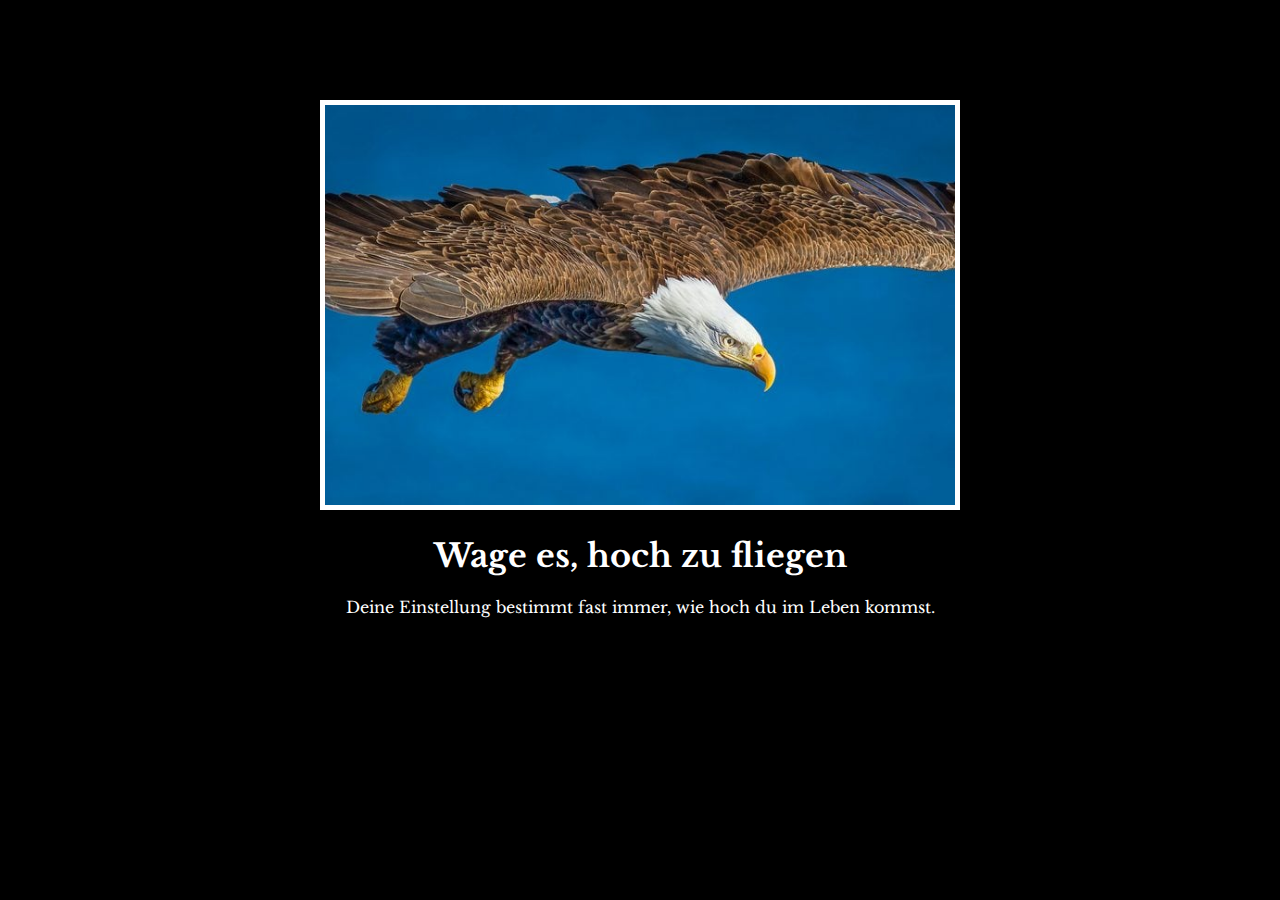
<file: section-06-css-properties/index.html>
<!DOCTYPE html>
<html lang="de">
<head>
  <meta charset="UTF-8" />
  <meta name="viewport" content="width=device-width, initial-scale=1.0" />

  <title>Motivationsposter</title>

  <!-- Google Font: Libre Baskerville -->
  <link rel="preconnect" href="https://fonts.googleapis.com">
  <link rel="preconnect" href="https://fonts.gstatic.com" crossorigin>
  <link href="https://fonts.googleapis.com/css2?family=Libre+Baskerville:wght@400;700&display=swap" rel="stylesheet">

  <link rel="stylesheet" href="./style.css" />
</head>
<body>
  <div class="poster">
    <img class="poster-image" src="./assets/images/eagle.jpg" alt="Fliegender Adler" />

    <h1>Wage es, hoch zu fliegen</h1>
    <p>Deine Einstellung bestimmt fast immer, wie hoch du im Leben kommst.</p>
  </div>
</body>
</html>
</file>
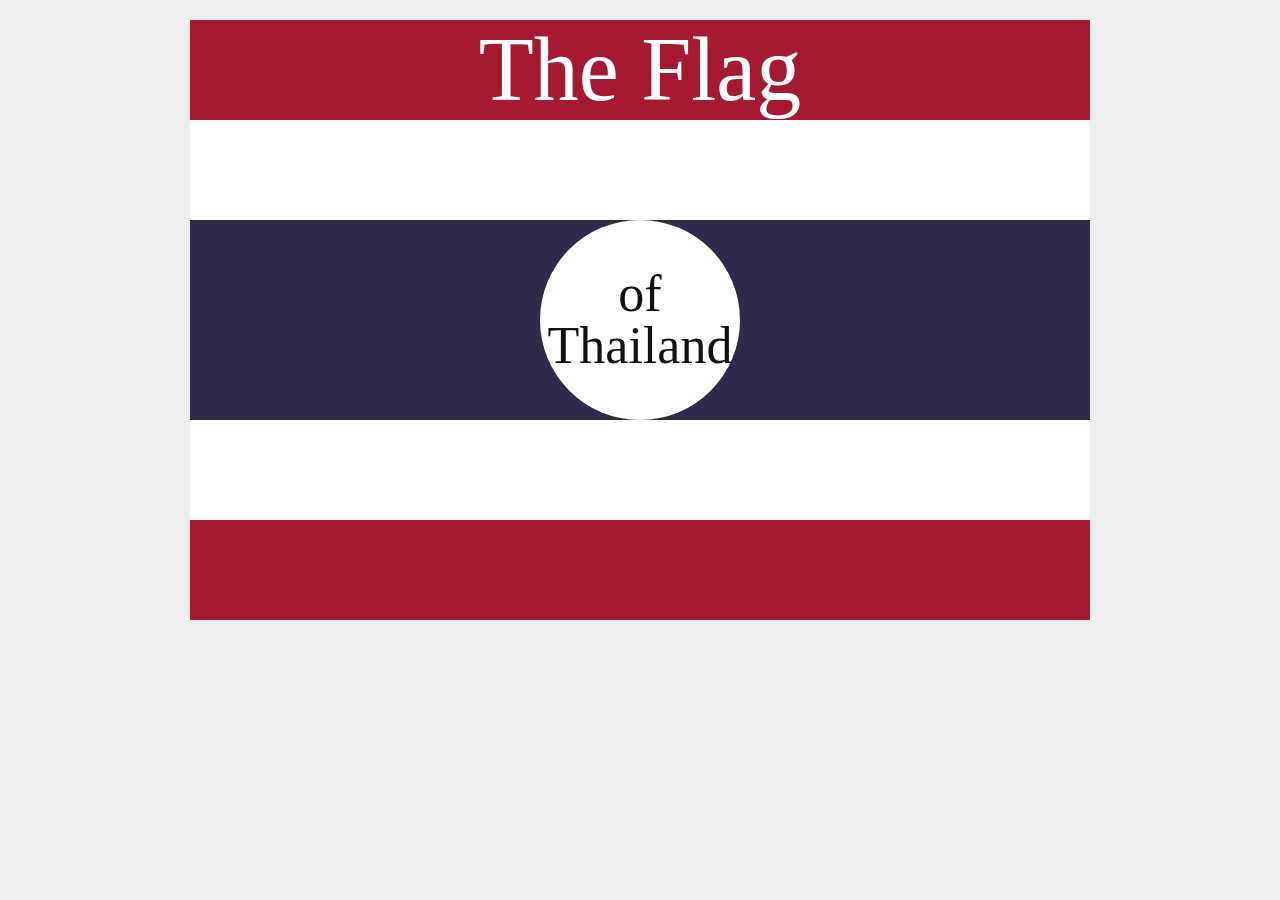
<file: section-07-intermediate-css/index.html>
<!DOCTYPE html>
<html lang="en">
<head>
  <meta charset="UTF-8" />
  <title>The Flag of Thailand</title>
  <link rel="stylesheet" href="style.css" />
</head>
<body>

  <div class="flag">
    <div class="stripe red">
      <p class="top-text">The Flag</p>
    </div>

    <div class="stripe white"></div>

    <div class="stripe blue">
      <div class="circle">
        <p class="circle-text">of<br>Thailand</p>
      </div>
    </div>

    <div class="stripe white"></div>

    <div class="stripe red"></div>
  </div>

</body>
</html>
</file>
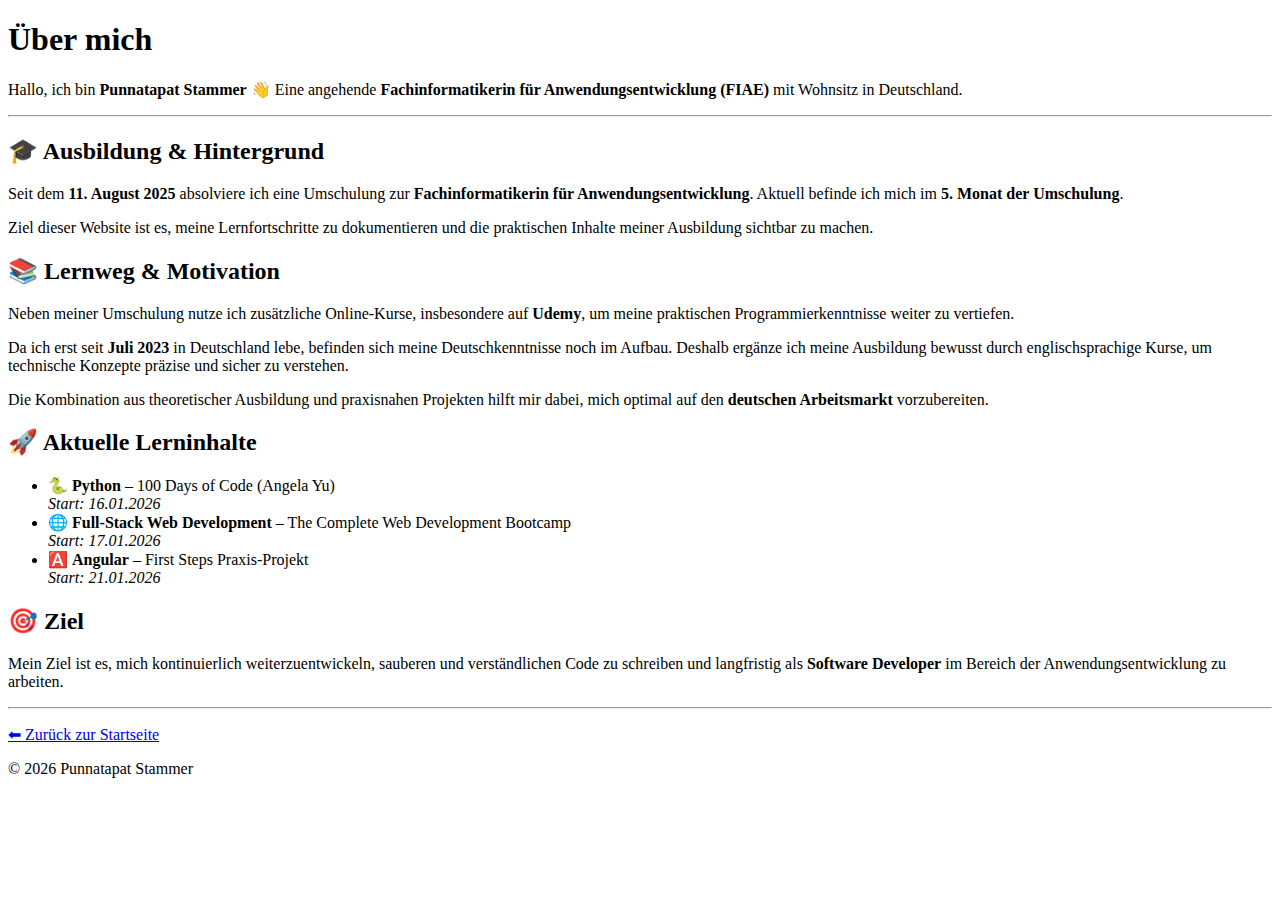
<file: section-04-multi-page-websites/about.html>
<!DOCTYPE html>
<html lang="de">
<head>
  <meta charset="UTF-8">
  <title>About Me | Punnatapat Stammer</title>
</head>

<body>

  <header>
    <h1>Über mich</h1>
    <p>
      Hallo, ich bin <strong>Punnatapat Stammer</strong> 👋  
      Eine angehende <strong>Fachinformatikerin für Anwendungsentwicklung (FIAE)</strong> mit Wohnsitz in Deutschland.
    </p>
    <hr>
  </header>

  <main>

    <section>
      <h2>🎓 Ausbildung & Hintergrund</h2>
      <p>
        Seit dem <strong>11. August 2025</strong> absolviere ich eine Umschulung zur
        <strong>Fachinformatikerin für Anwendungsentwicklung</strong>.
        Aktuell befinde ich mich im <strong>5. Monat der Umschulung</strong>.
      </p>
      <p>
        Ziel dieser Website ist es, meine Lernfortschritte zu dokumentieren
        und die praktischen Inhalte meiner Ausbildung sichtbar zu machen.
      </p>
    </section>

    <section>
      <h2>📚 Lernweg & Motivation</h2>
      <p>
        Neben meiner Umschulung nutze ich zusätzliche Online-Kurse,
        insbesondere auf <strong>Udemy</strong>, um meine praktischen
        Programmierkenntnisse weiter zu vertiefen.
      </p>
      <p>
        Da ich erst seit <strong>Juli 2023</strong> in Deutschland lebe,
        befinden sich meine Deutschkenntnisse noch im Aufbau.
        Deshalb ergänze ich meine Ausbildung bewusst durch
        englischsprachige Kurse, um technische Konzepte
        präzise und sicher zu verstehen.
      </p>
      <p>
        Die Kombination aus theoretischer Ausbildung und praxisnahen
        Projekten hilft mir dabei, mich optimal auf den
        <strong>deutschen Arbeitsmarkt</strong> vorzubereiten.
      </p>
    </section>

    <section>
      <h2>🚀 Aktuelle Lerninhalte</h2>
      <ul>
        <li>
          🐍 <strong>Python</strong> – 100 Days of Code (Angela Yu)  
          <br><em>Start: 16.01.2026</em>
        </li>
        <li>
          🌐 <strong>Full-Stack Web Development</strong> – The Complete Web Development Bootcamp  
          <br><em>Start: 17.01.2026</em>
        </li>
        <li>
          🅰️ <strong>Angular</strong> – First Steps Praxis-Projekt  
          <br><em>Start: 21.01.2026</em>
        </li>
      </ul>
    </section>

    <section>
      <h2>🎯 Ziel</h2>
      <p>
        Mein Ziel ist es, mich kontinuierlich weiterzuentwickeln,
        sauberen und verständlichen Code zu schreiben
        und langfristig als <strong>Software Developer</strong>
        im Bereich der Anwendungsentwicklung zu arbeiten.
      </p>
    </section>

  </main>

  <footer>
    <hr>
    <p>
      <a href="index.html">⬅ Zurück zur Startseite</a>
    </p>
    <p>© 2026 Punnatapat Stammer</p>
  </footer>

</body>
</html>
</file>
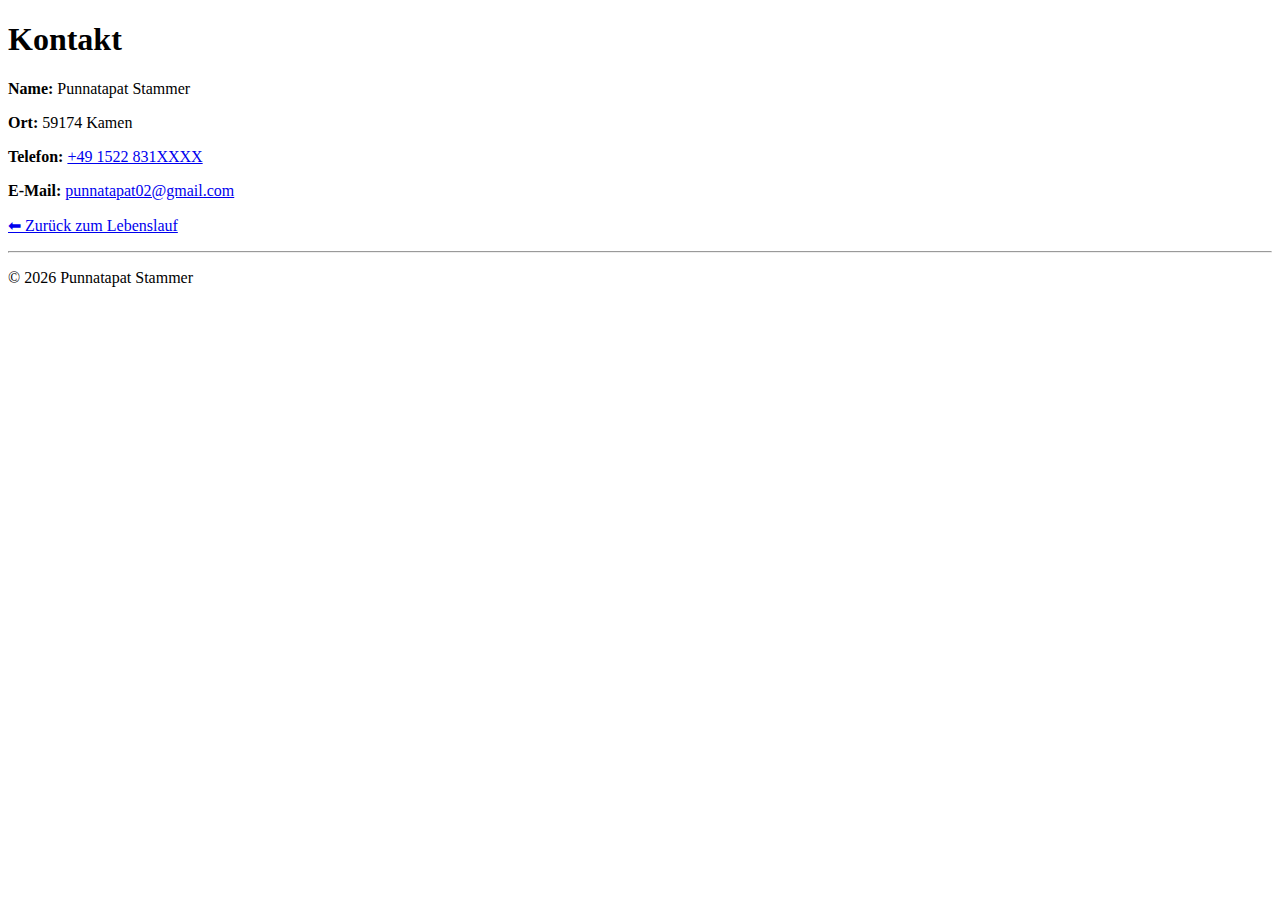
<file: section-04-multi-page-websites/contact.html>
<!DOCTYPE html>
<html lang="de">
  <head>
    <meta charset="UTF-8" />
    <title>Kontakt</title>
  </head>

  <body>
    <header>
      <h1>Kontakt</h1>
    </header>

    <main>
      <p><strong>Name:</strong> Punnatapat Stammer</p>
      <p><strong>Ort:</strong> 59174 Kamen</p>
      <p>
        <strong>Telefon:</strong>
        <a href="tel:+4915228318484">+49 1522 831XXXX</a>
      </p>
      <p>
        <strong>E-Mail:</strong>
        <a href="mailto:punnatapat02@gmail.com">punnatapat02@gmail.com</a>
      </p>

      <p>
        <a href="index.html">⬅ Zurück zum Lebenslauf</a>
      </p>
    </main>

    <footer>
      <hr />
      <p>© 2026 Punnatapat Stammer</p>
    </footer>
  </body>
</html>
</file>
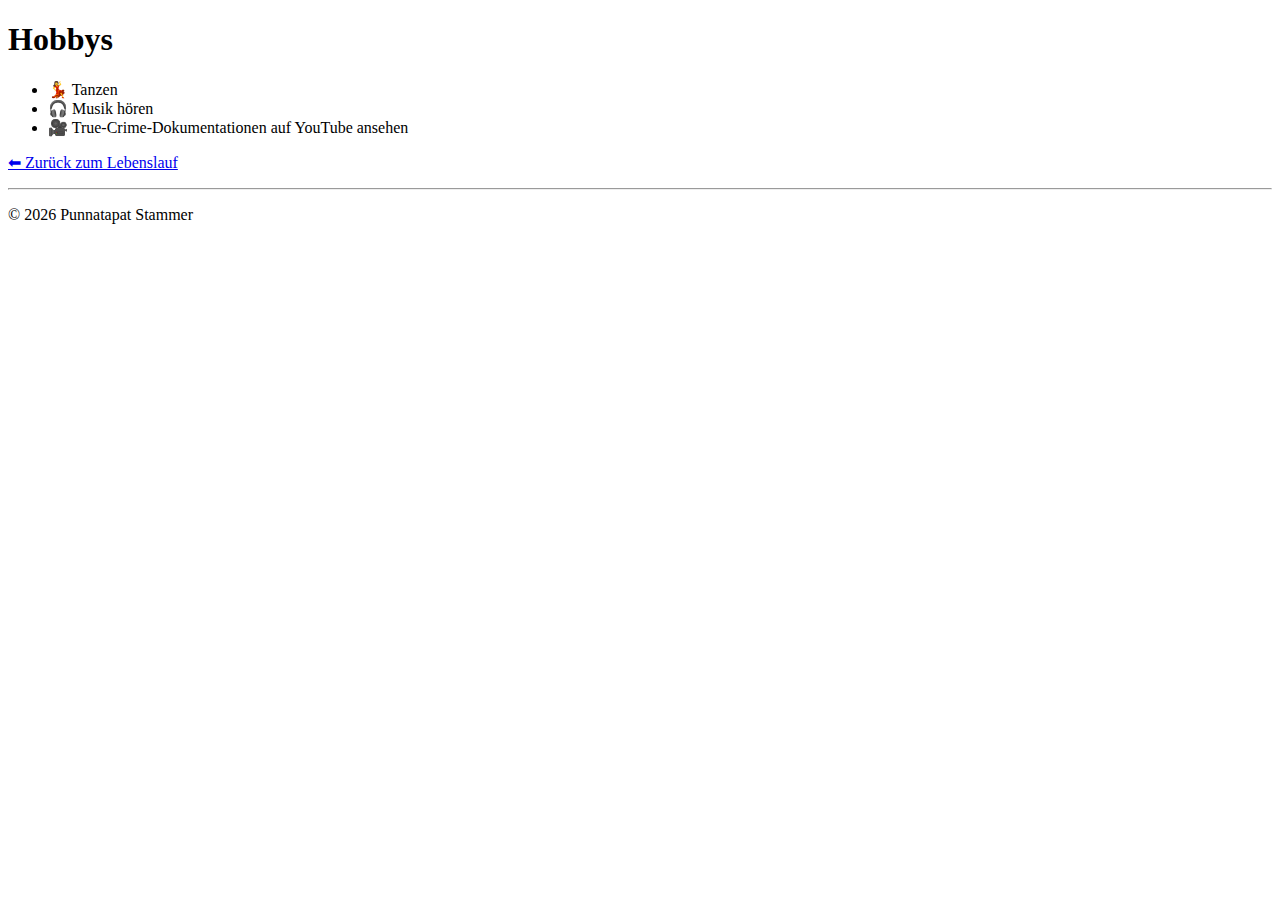
<file: section-04-multi-page-websites/hobbys.html>
<!DOCTYPE html>
<html lang="de">
  <head>
    <meta charset="UTF-8" />
    <title>Hobbys</title>
  </head>

  <body>
    <header>
      <h1>Hobbys</h1>
    </header>

    <main>
      <ul>
        <li>💃 Tanzen</li>
        <li>🎧 Musik hören</li>
        <li>🎥 True-Crime-Dokumentationen auf YouTube ansehen</li>

      </ul>

      <p>
        <a href="index.html">⬅ Zurück zum Lebenslauf</a>
      </p>
    </main>

    <footer>
      <hr />
      <p>© 2026 Punnatapat Stammer</p>
    </footer>
  </body>
</html>
</file>
<file: section-06-css-properties/style.css>
/* Page background + default text */
body {
  background-color: black;
  color: white;
  margin: 0;
  font-family: "Libre Baskerville", serif;
}

/* Center the whole poster */
.poster {
  width: 50%;
  margin-left: 25%;
  margin-top: 100px; 
  text-align: center;
}

/* Image with white border */
.poster-image {
  width: 100%;
  border: 5px solid white;
  box-sizing: border-box; 

/* Main title */
h1 {
  text-transform: uppercase;
  font-size: 2.2rem;
  margin: 18px 0 10px;
  letter-spacing: 2px;
}

/* Subtitle text */
p {
  margin: 0;
  font-size: 0.9rem;
  opacity: 0.9;
}
</file>
<file: section-07-intermediate-css/style.css>
* {
  box-sizing: border-box;
  margin: 0;
  padding: 0;
}

body {
  background: #eee;
  font-family: serif;
}

/* ธงรวม */
.flag {
  width: 900px;
  height: 600px;
  margin: 20px auto;
}

/* แถบ */
.stripe {
  width: 100%;
}

/* สี + ความสูง (1:1:2:1:1 ของธงไทย) */
.red {
  height: 100px;
  background: #A51931;
}

.white {
  height: 100px;
  background: white;
}

.blue {
  height: 200px;
  background: #2D2A4A;
  position: relative; /* พ่อของวงกลม */
}

/* ข้อความด้านบน */
.top-text {
  color: white;
  text-align: center;
  font-size: 90px;
  line-height: 100px; /* ให้กลางแถบแดงบน */
}

/* วงกลม */
.circle {
  position: absolute;
  top: 50%;
  left: 50%;
  transform: translate(-50%, -50%);

  width: 200px;
  height: 200px;
  border-radius: 50%;
  background: white;

  display: grid;
  place-items: center;
}

/* ข้อความในวงกลม */
.circle-text {
  color: #111;
  text-align: center;
  font-size: 52px;
  line-height: 1.0;
}
</file>
